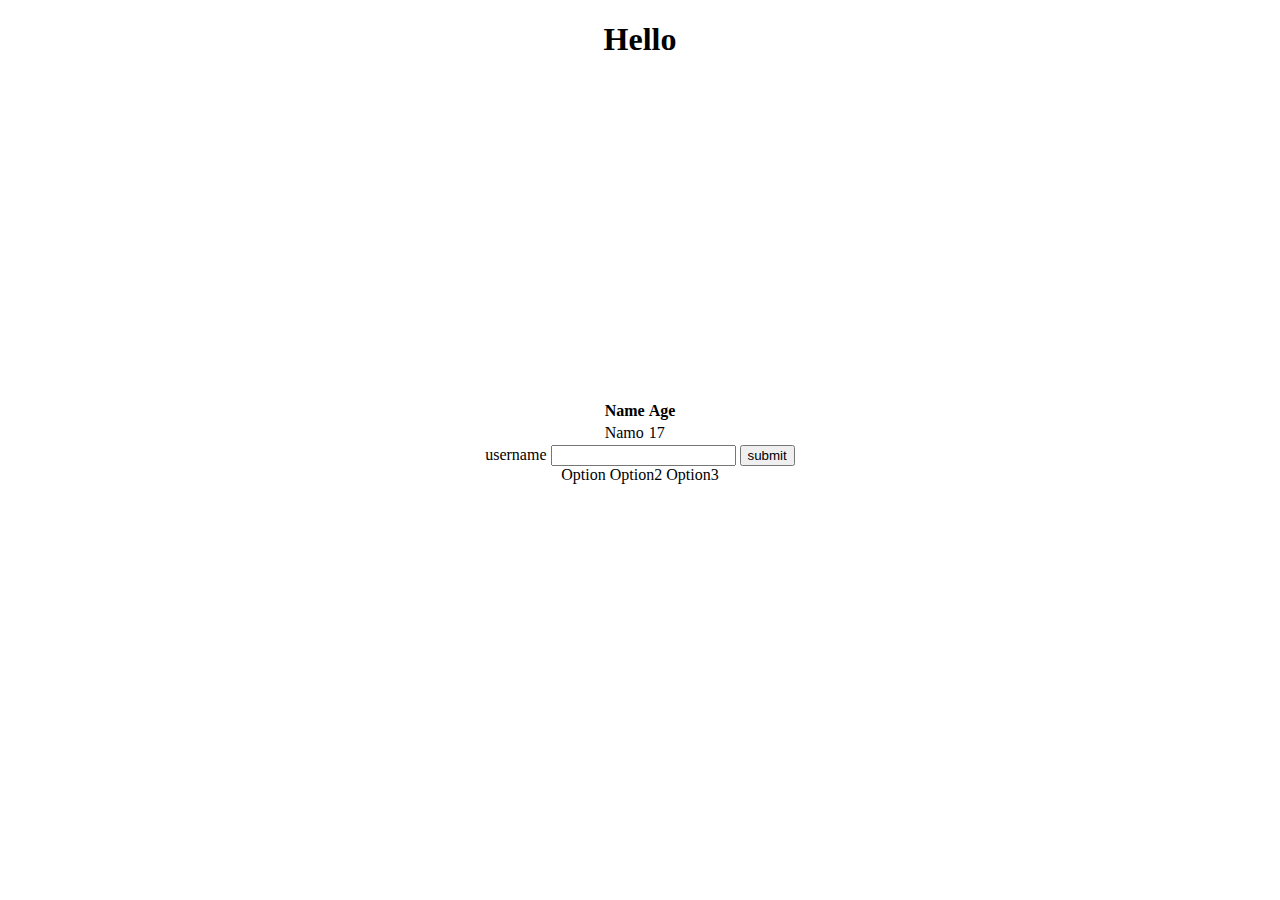
<file: couse_html/index.html>
<!DOCTYPE html>
<html lang="en">
<head>
    <meta charset="UTF-8">
    <meta name="viewport" content="width=device-width, initial-scale=1.0">
    <title>Document</title>
</head>
<body>
    <center>
    <h1>Hello </h1>
    <iframe width="560" height="315" src="https://www.youtube.com/embed/U1ZQzm-GNCg?si=8F7O37vJoqWetWka" title="YouTube video player" 
    frameborder="0" allow="accelerometer; autoplay; clipboard-write; encrypted-media; gyroscope; picture-in-picture; web-share" referrerpolicy="strict-origin-when-cross-origin" allowfullscreen></iframe>
    <table>
        <tr>
            <th>Name</th>
            <th>Age</th>
        </tr>
        <tr>
            <td>Namo</td>
            <td>17</td>
        </tr>
    </table>
    <form>
        <label>username</label>
        <input type="text">
        <button type="submit">submit</button>
    </form>

    <span>Option</span>
    <span>Option2</span>
    <span>Option3</span>
    </center>
    
</body>
</html>
</file>
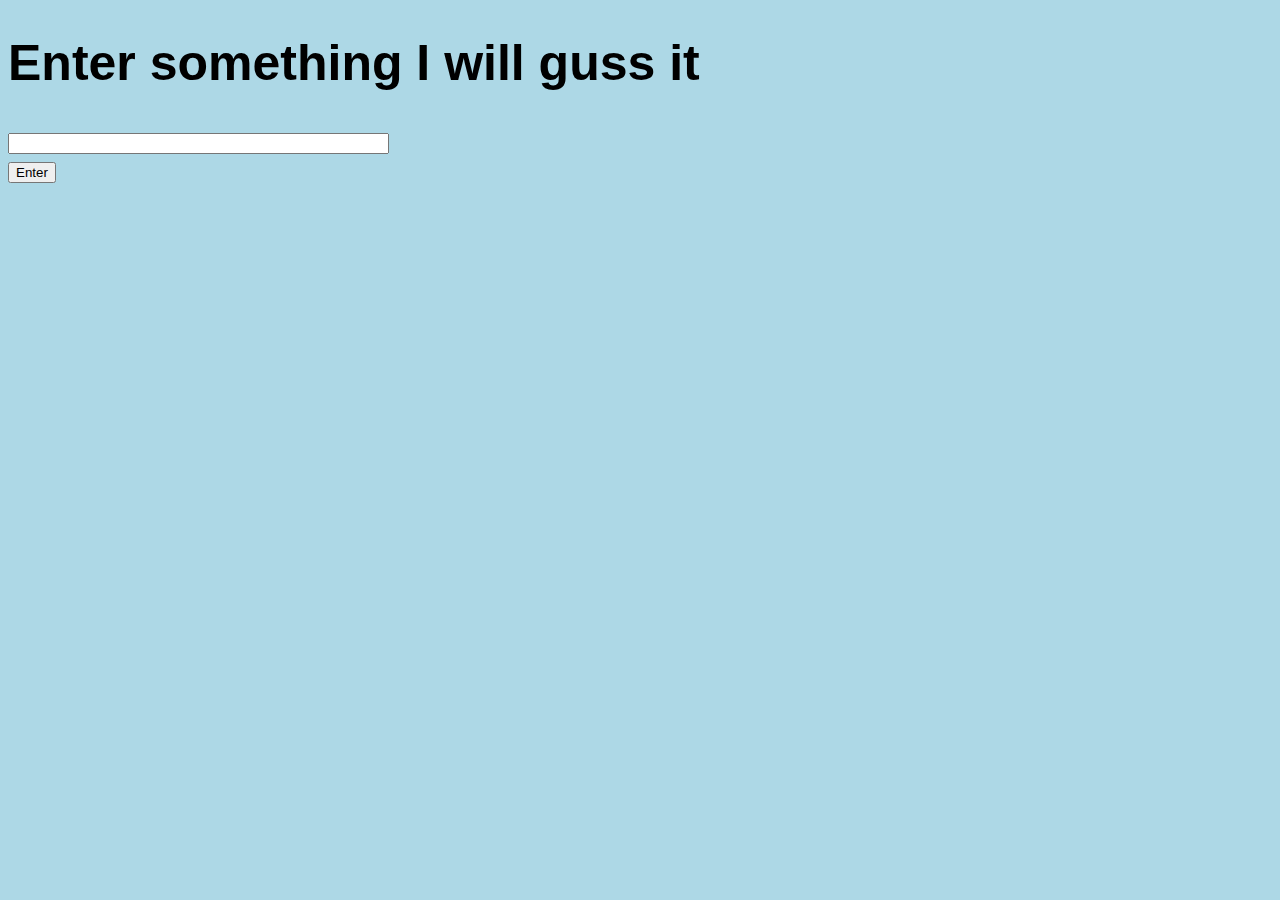
<file: Fuunn/LOL.html>
<!DOCTYPE html>
<html lang="en-us">
<head>
    <title>LOL</title>
    <meta charset="utf-8">
    <meta name="viewport" content="width=device-width, initial-scale=1">
    <link rel="stylesheet" href="style_lol.css">
</head>
<body>
    <h1>Enter something I will guss it</h1>
    <input class="input" title="">
    <br>
    <button>Enter</button>
</body>
</html>
</file>
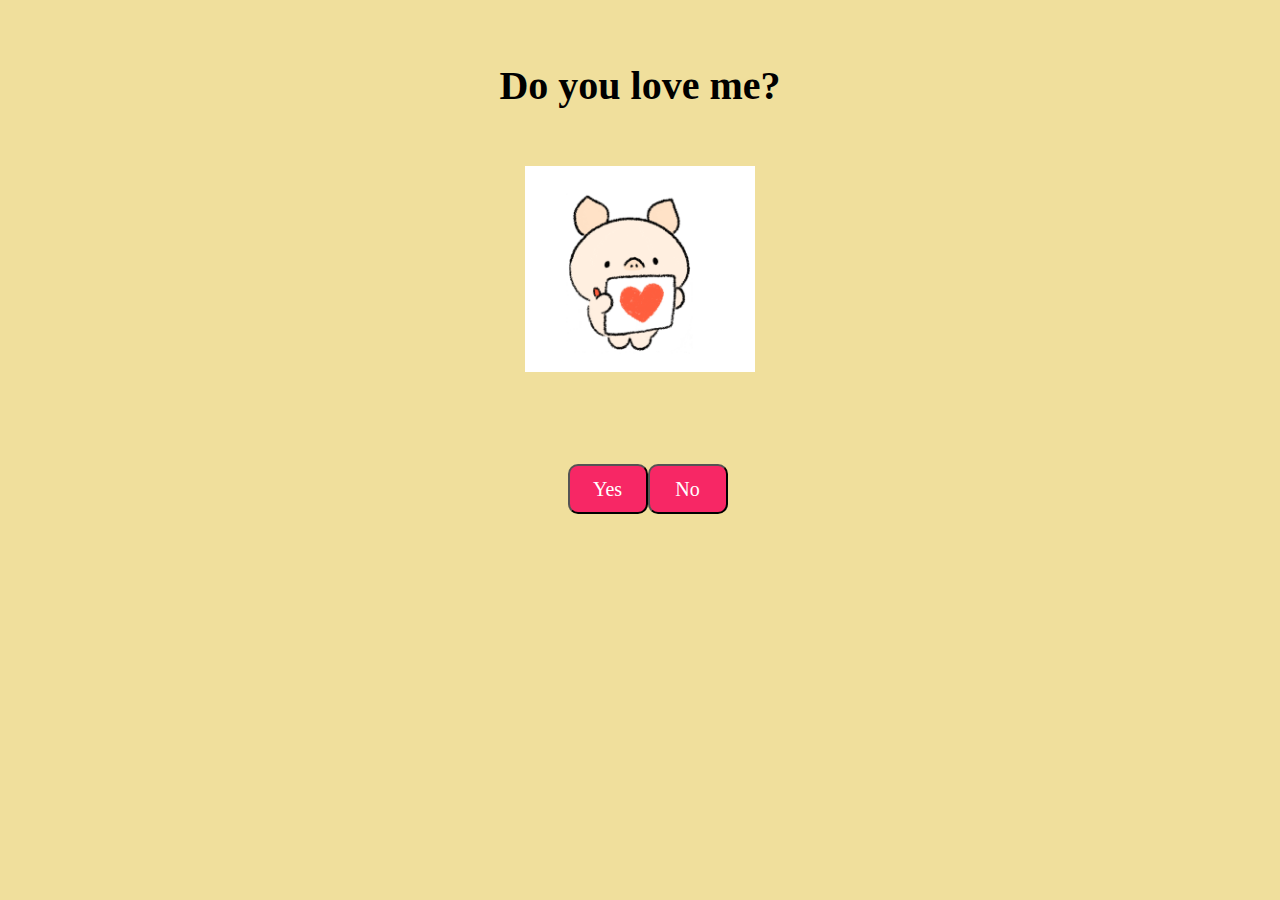
<file: ILove/ILove.html>
<!DOCTYPE html>
<html>
<head>
    <Title>ILove</Title>
<style>
body{
    background-color: rgb(240, 223, 156);
    font-family:cursive;
}
.box{
    text-align:center;
}
.button_container{
    padding-top: 7%;
    text-align: center;
    justify-content: center;
    align-items:center;
    padding-right: 65px;
    gap: 25px;

}
button{
    padding: 10px 15px;
    width: 80px;
    height: 50px;
    font-size: 20px;
    font-family: cursive;
    transition: 0.7s;
    
    
}
button:hover{
    width: 90px;
    height: 60px;
    background-color: brown;

}
#Yes{
    border-radius: 10px;
    background-color: rgb(247, 39, 101);
    color: white;
    position: relative;

}
#Yes:hover{
    background-color: rgb(222, 10, 10);
}
#No{
    border-radius: 10px;
    background-color: rgb(247, 39, 101);
    color: white;
    position: absolute;
    transition: none;

}
#No:hover{
    background-color: rgb(222, 10, 10);

}
h1{
    font-size: 40px;
    text-align: center;
    padding-top: 35px;
    padding-bottom: 30px;
}
</style>
</head>
<body>
    <h1>Do you love me?</h1>
    <div class="box">
    <img style="border:radius 20px;" src="I Love You Heart GIF by BREAD TREE.gif" alt="My Love" width="230">
    </div>
    <div class="button_container">
    <button onclick="window.location.href='ILove_2.html'" id="Yes">Yes</button>
    <button id="No">No</button>
    </div>
    <script>
    const button = document.getElementById("No");

    button.addEventListener("mouseover", () => {
      const maxX = window.innerWidth - button.offsetWidth;
      const maxY = window.innerHeight - button.offsetHeight;
      const newX = Math.random() * maxX;
      const newY = Math.random() * maxY;

      button.style.left = `${newX}px`;
      button.style.top = `${newY}px`;
    });
    </script>
</body>
</html>
</file>
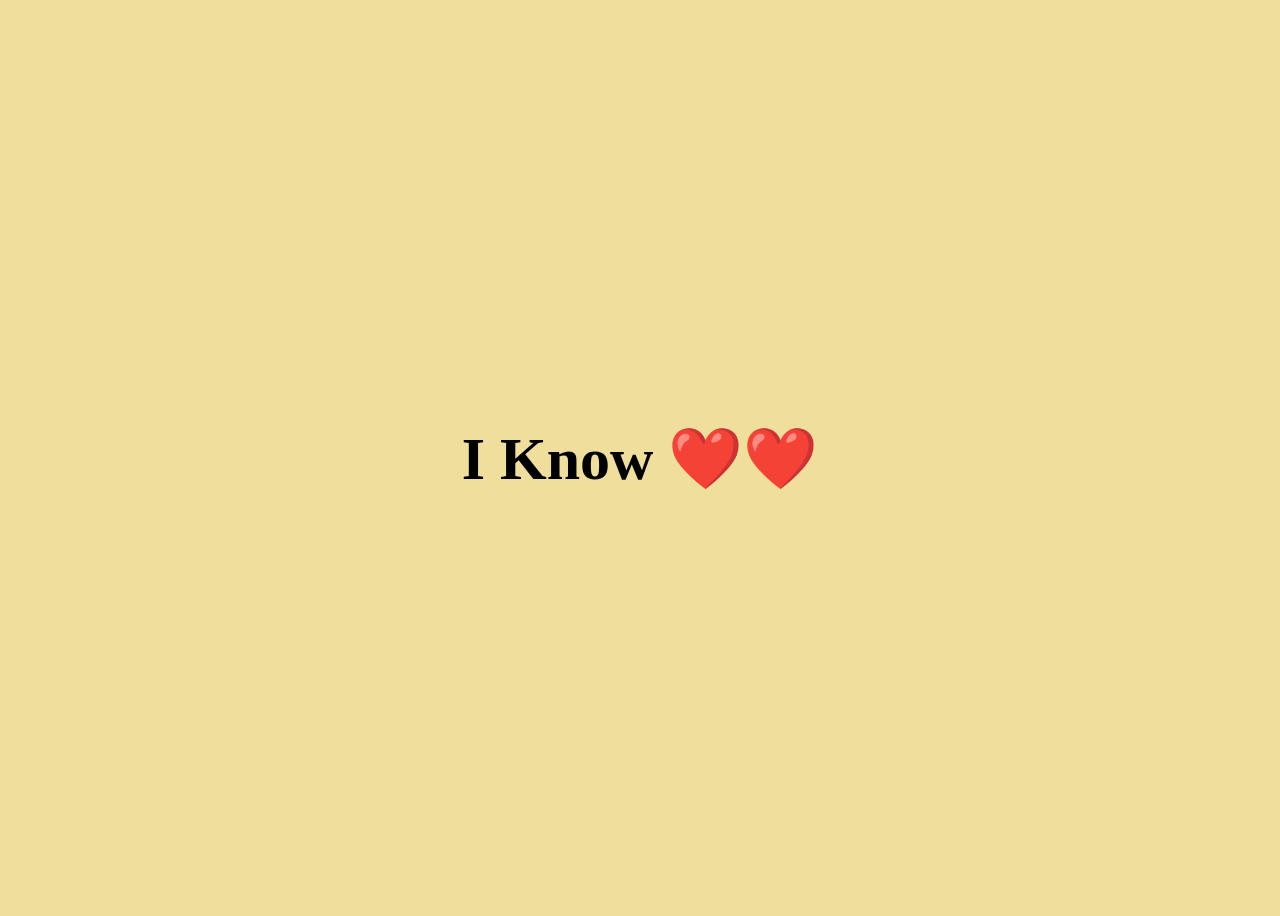
<file: ILove/ILove_2.html>
<!DOCTYPE html>
<html>
<head>
    <title>ILove</title>
<style>
    body{
        background-color: rgb(240, 223, 156);
        font-family:cursive;
        display: flex;
        height: 100vh;
        justify-content: center;
        align-items: center;
    }
    h1{
        font-size: 60px; 
    }
</style>
</head>
<body>
    <h1>I Know ❤️❤️</h1>
</body>
</html>
</file>
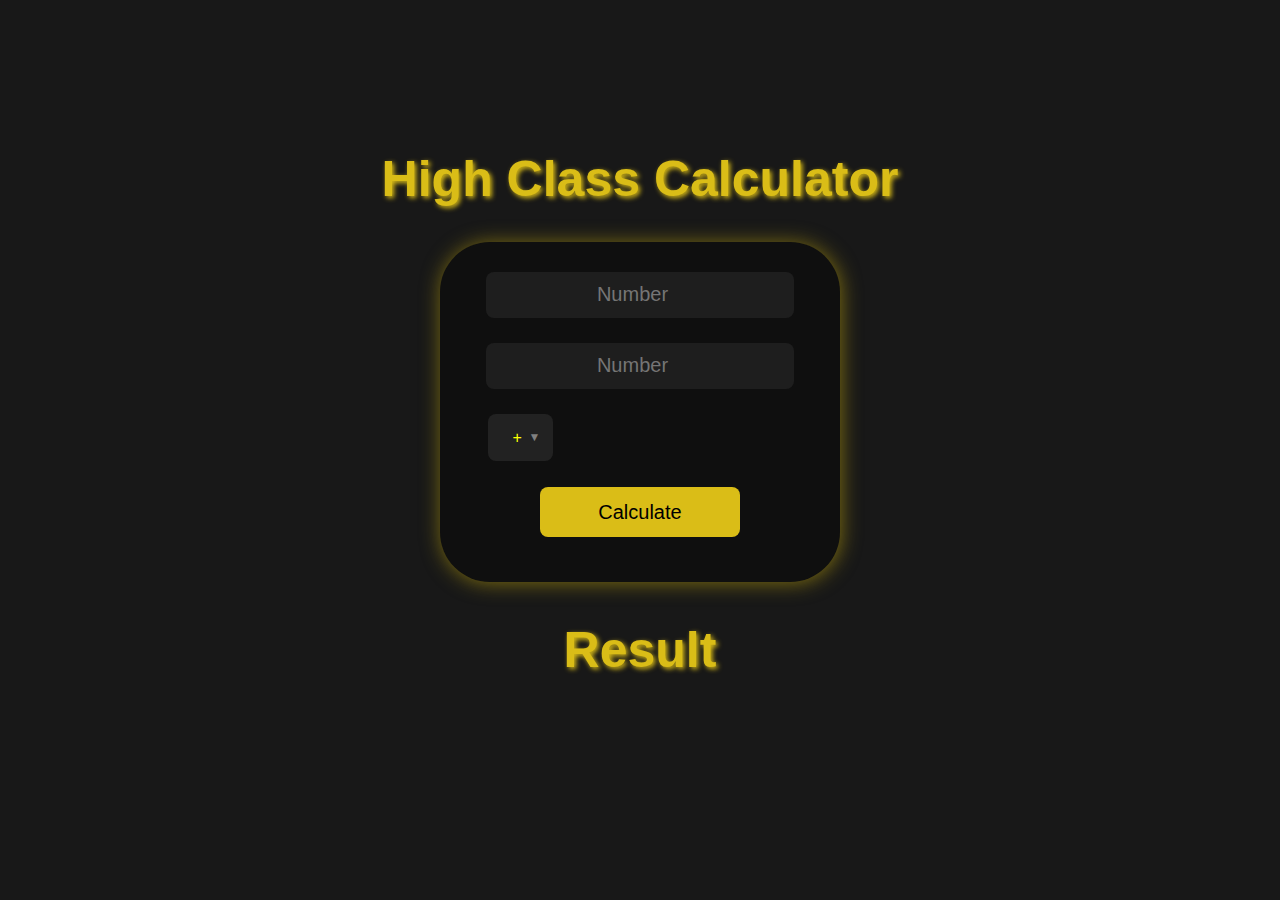
<file: Project_Calculator-1/Calculator.html>
<!DOCTYPE html>
<html lang="en">
<head>
    <meta charset="UTF-8">
    <meta name="viewport" content="width=device-width, initial-scale=1.0">
    <title>Calculator</title>
    <link rel="stylesheet" href="style.css">
</head>
<body>
<center>
        <h1 class="main">High Class Calculator</h1>
    <form onsubmit="calculator(event)" class="box">
        <div class="">
            <input type="number" id="x" placeholder="Number">
        </div>
        <div>
            <input type="number" id="y" placeholder="Number">
        </div>
        <div class="dropdown-container">
            <select id="option">
                <option value="plus">+</option>
                <option value="subtract">-</option>
                <option value="multiply">×</option>
                <option value="divide">÷</option>
                <option value="modulo">%</option>
            </select>
        </div>
        <div>
            <button type="submit">Calculate</button>
        </div>
    <div class="result">
        <h1 id="answer">Result</h1>
    </div>
    </form>
</center>
    
<script src="index.js"></script>
</body>
</html>
</file>
<file: Fuunn/style_lol.css>
body{
    background-color: lightblue;
    font-family:Verdana, Geneva, Tahoma, sans-serif;
    font-size: 25px;
}
input{
    padding-inline: 100px;
    text-align: center;
}
.input{
    justify-content: center;
}
</file>
<file: Project_Calculator-1/style.css>
body{
    background-color: black;
    font-family:sans-serif;
    margin: 150px;
    font-size: 25px;
}
.box{
    position: relative;
    width: 100%;
    max-width: 400px;
    height: 280px;
    border-radius: 50px;
    padding-top: 30px;
    padding-bottom: 30px;
    background-color: rgb(15, 15, 15);
    box-shadow: 1px 1px 20px rgb(126, 110, 16);
    transition: 750ms;
}
.box:hover{
    box-shadow: 1px 1px 20px rgb(221, 192, 28);;
}
.main{
    color: rgb(218, 189, 23);
    text-shadow: 2px 2px 5px rgb(218, 189, 23);
}
input{
    width: 100%;
    max-width: 300px;
    height: 40px;
    font-size: 20px;
    color: rgb(218, 189, 23);
    text-align: center;
    background-color: rgb(30, 30, 30);
    border-radius: 8px;
    border-color: transparent;
    margin-bottom: 25px;
}
input:hover{
    border: yellow solid;
}
button{
    width: 100%;
    max-width: 200px;
    height: 50px;
    background-color: rgb(218, 189, 23);
    border-color: transparent;
    border-radius: 8px;
    font-size: 20px;
    font-family: sans-serif;
    text-align: center;
    margin-top: -10px;
    margin-bottom: 50px;
}
button:hover{
    border: white solid 1px;
}
body {
    background-color: #181818; /* dark background */
    font-family: sans-serif;
}

.dropdown-container {
    display: inline-block;
    position: relative;
    left: -120px;
    margin-bottom: 35px;
}

select {
    background-color: #222;
    color: yellow;
    padding: 15px 25px;
    border: none;
    border-radius: 8px;
    font-size: 16px;
    appearance: none;
    -webkit-appearance: none;
    -moz-appearance: none;
    cursor: pointer;
}

.dropdown-container::after {
    content: '▼';
    position: absolute;
    right: 12px;
    top: 50%;
    transform: translateY(-50%);
    pointer-events: none;
    font-size: 12px;
    color: gray;
}

select:hover {
    background-color: #333;
}

.result{
    color: rgb(218, 189, 23);
    text-shadow: 2px 2px 5px rgb(218, 189, 23);
}
</file>
